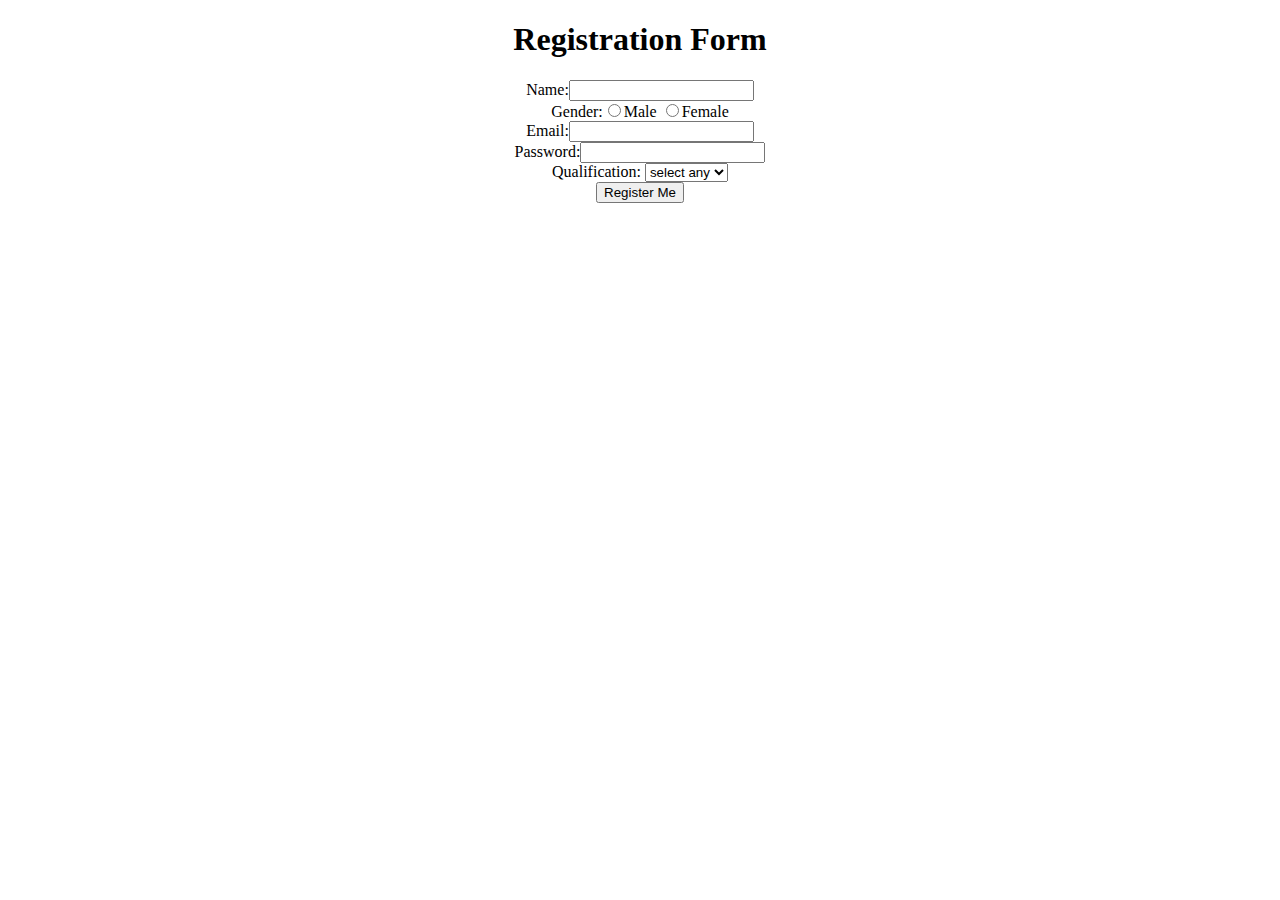
<file: 05Searching_DataBasefromData_andShow/index.html>
<!DOCTYPE html>
<!--
To change this license header, choose License Headers in Project Properties.
To change this template file, choose Tools | Templates
and open the template in the editor.
-->
<html>
    <head>
        <title>TODO supply a title</title>
        <meta charset="UTF-8">
        <meta name="viewport" content="width=device-width, initial-scale=1.0">
    </head>
    <body align="center">
        <form action="entry" method="get">
            <h1>Registration Form</h1>
            Name:<input type="text" name="txt_name" required>
            <br>
            Gender:<input type="radio" name="txt_gen" value="male">Male
            <input type="radio" name="txt_gen" value="female">Female
            <br>
            Email:<input type="email" name="text_email" >
            <br>
            Password:<input type="password" name="text_passsword">
            <br>
            Qualification:
            <select name="text_qualification">
                <option>select any</option>
                <option>BCA</option>
                <option>MCA</option>
                <option>BTECH</option>
            </select>
            <br>
            <input type="submit" value="Register Me">
        </form>
    </body>
</html>
</file>
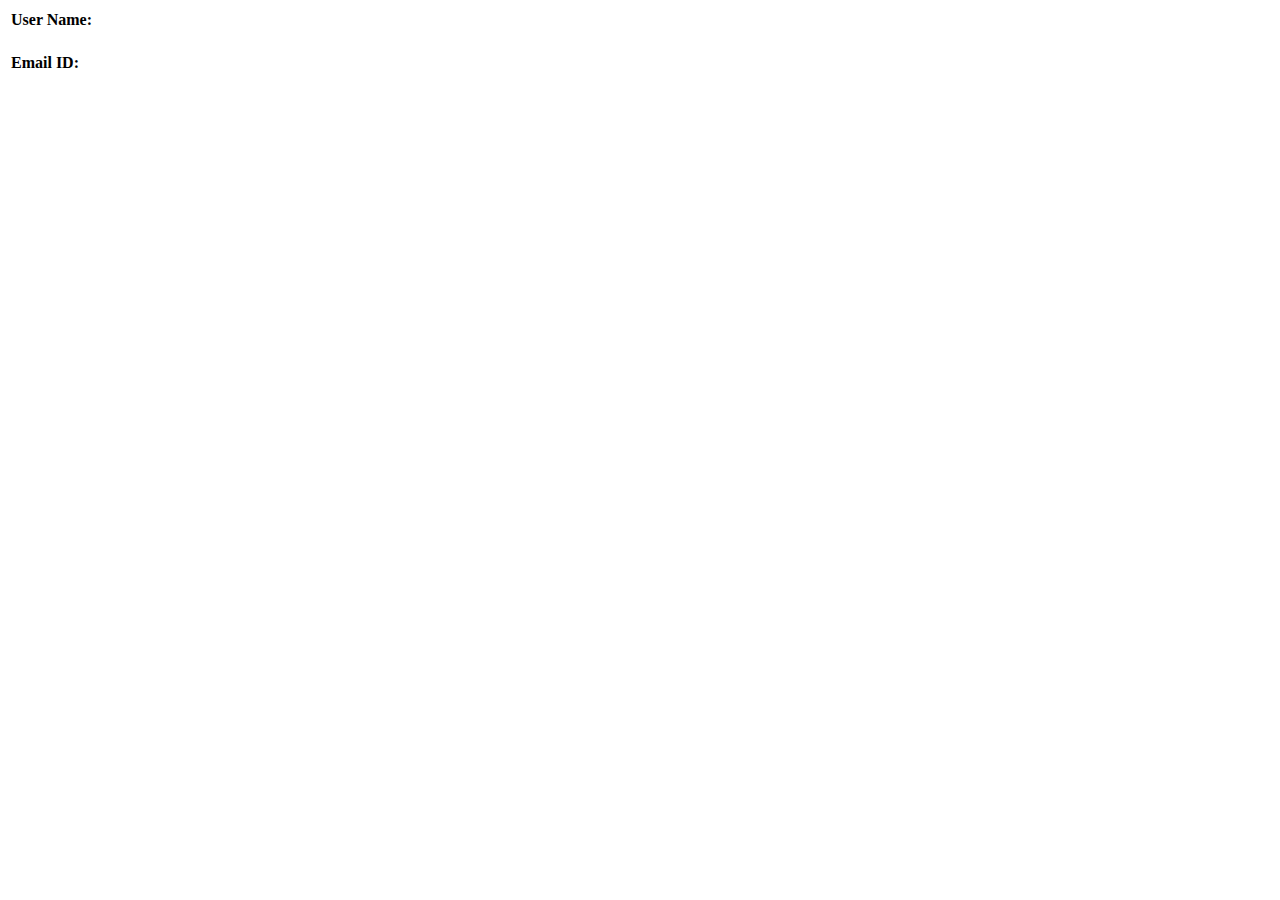
<file: Creating_webpage_using_Spring/user-data.html>
<html lang="en" xmlns:th="http://www.thymeleaf.org">  

<html xmlns:th="https://thymeleaf.org">    
<table>    
<tr>    
<td><h4>User Name: </h4></td>    
<td><h4 th:text="${user.name}"></h4></td>    
</tr>    
<tr>    
<td><h4>Email ID: </h4></td>    
<td><h4 th:text="${user.email}"></h4></td>    
</tr>    
</table>    
</html>
</file>
